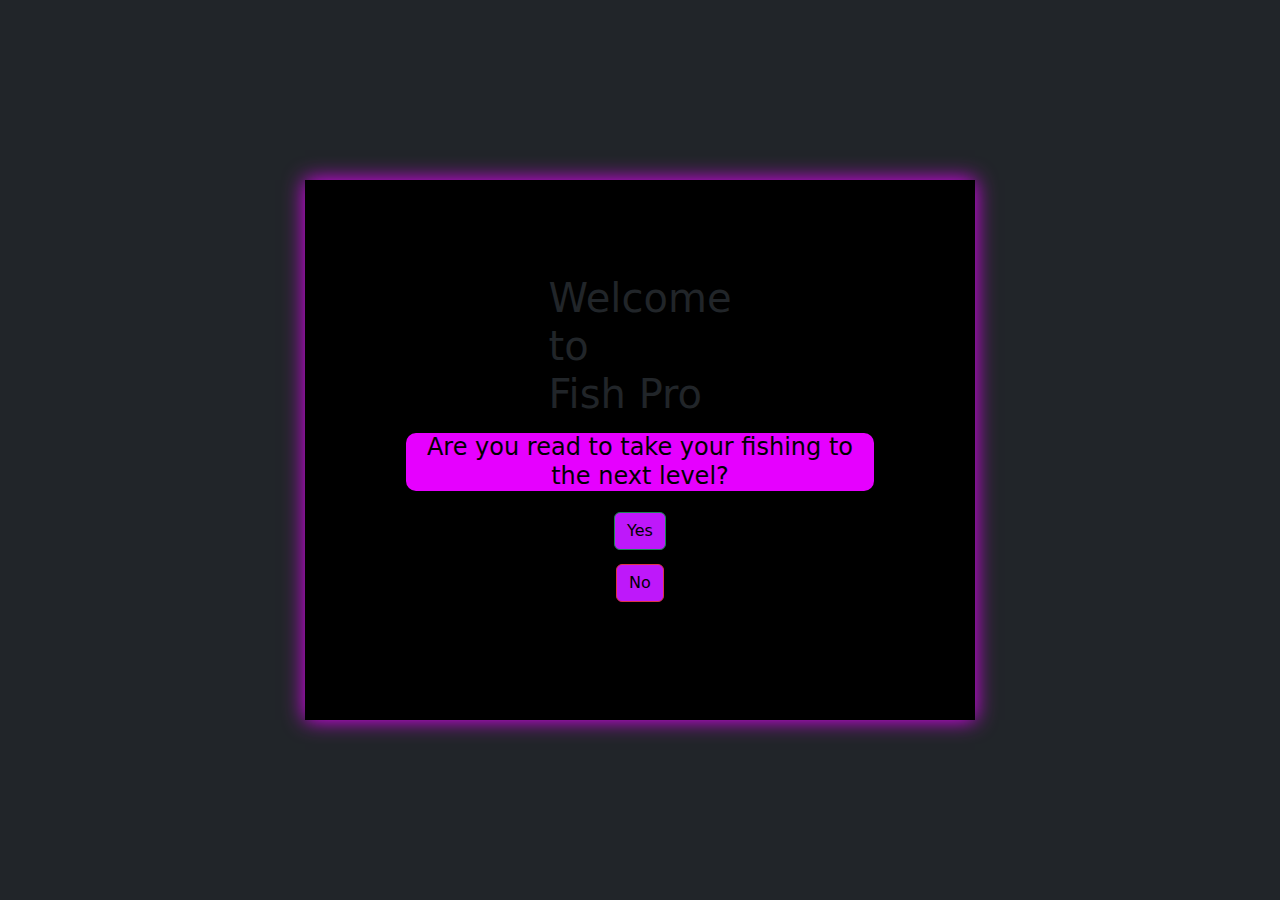
<file: index.html>
<!DOCTYPE html>
<html>
    <head>
        <meta charset="utf-8">
        <meta name="viewport" content="width=device-width, initial-scale=1">
        <title>Tervetuloa</title>
        <link rel="stylesheet" type="Text/css" href="/css/style.css">
        <link href="https://cdn.jsdelivr.net/npm/bootstrap@5.3.3/dist/css/bootstrap.min.css" rel="stylesheet" integrity="sha384-QWTKZyjpPEjISv5WaRU9OFeRpok6YctnYmDr5pNlyT2bRjXh0JMhjY6hW+ALEwIH" crossorigin="anonymous">
        <script src="https://cdnjs.cloudflare.com/ajax/libs/jquery/3.7.1/jquery.min.js"
                integrity="sha512-v2CJ7UaYy4JwqLDIrZUI/4hqeoQieOmAZNXBeQyjo21dadnwR+8ZaIJVT8EE2iyI61OV8e6M8PP2/4hpQINQ/g=="
                crossorigin="anonymous" referrerpolicy="no-referrer"></script>
        
    </head>
    <body class="bg-dark">
        <div name="Budy" id="budy" class="container d-flex justify-content-center align-items-center" style="height: 100vh;">
            <div class="black-box">
                <h1 class="teksti">Welcome<br>to<br> Fish Pro</h1>
    
                <h4 class="teksti1"> Are you read to take your fishing to the next level?</h4>
        
                <button type="button" class="btn btn-success" id="Button1">Yes</button>
                <button type="button" class="btn btn-danger" name="Button2"id  ="Button2">No</button>    
                <br>
    
            </div>
        </div>
    
    </body>
    <script src="/scriptit/scripts.js"></script>
    <script src="https://cdn.jsdelivr.net/npm/bootstrap@5.3.3/dist/js/bootstrap.bundle.min.js"
     integrity="sha384-YvpcrYf0tY3lHB60NNkmXc5s9fDVZLESaAA55NDzOxhy9GkcIdslK1eN7N6jIeHz" crossorigin="anonymous"></script>
</html>
</file>
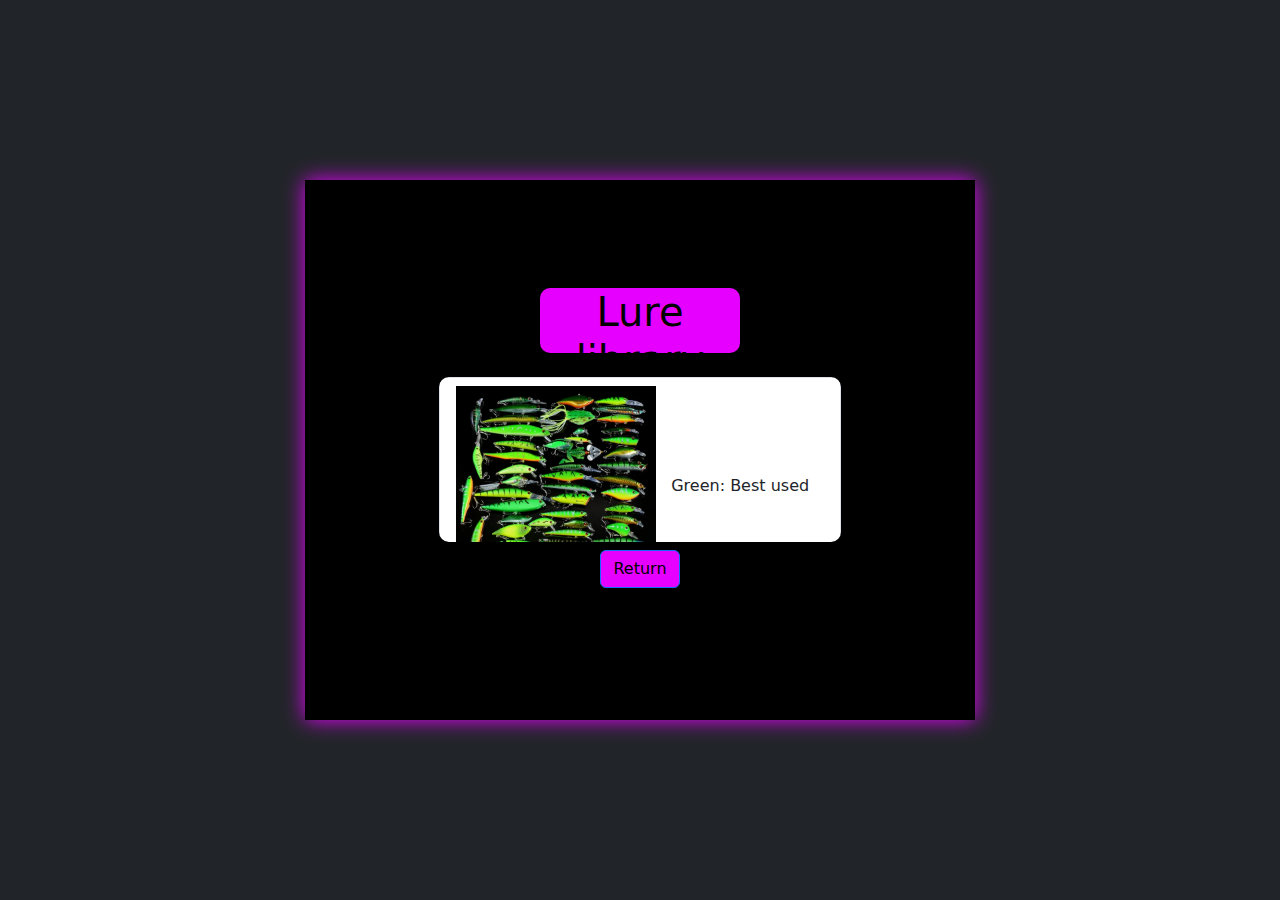
<file: LureLibrary.html>
<!DOCTYPE html>
<html>
    <head>
        <meta charset="utf-8">
        <meta name="viewport" content="width=device-width, initial-scale=1">
        <title>Menu</title>
        <link rel="stylesheet" type="Text/css" href="/css/style.css">
        <link href="https://cdn.jsdelivr.net/npm/bootstrap@5.3.3/dist/css/bootstrap.min.css" rel="stylesheet" integrity="sha384-QWTKZyjpPEjISv5WaRU9OFeRpok6YctnYmDr5pNlyT2bRjXh0JMhjY6hW+ALEwIH" crossorigin="anonymous">
        <script src="https://cdnjs.cloudflare.com/ajax/libs/jquery/3.7.1/jquery.min.js"
                integrity="sha512-v2CJ7UaYy4JwqLDIrZUI/4hqeoQieOmAZNXBeQyjo21dadnwR+8ZaIJVT8EE2iyI61OV8e6M8PP2/4hpQINQ/g=="
                crossorigin="anonymous" referrerpolicy="no-referrer"></script>
        
    </head>
    <body class="bg-dark">
    
        <div name="MenuBudy" id="MenuBudy" class="container d-flex justify-content-center align-items-center" style="height: 100vh;">
            
            <div class="black-box" name="box" id="box">
                
                <div class="black-box2" name="box2" id="box2">
                <h1 class="MenuTeksti">Lure library</h1>
    
                <div class="scrollable-list" id="scrollableList">
                    <ul class="list-group">
                        <li class="list-group-item">
                            <img src="LureImg/green.jpg" alt="Green Lure" class="list-image">
                            Green: Best used in sunny and warm conditions.
                        </li>
                        <li class="list-group-item">
                            <img src="LureImg/blue.jpg" alt="Blue Lure" class="list-image">
                            Blue: Ideal for cloudy and cold weather.
                        </li>
                        <li class="list-group-item">
                            <img src="LureImg/red.jpg" alt="Red Lure" class="list-image">
                            Red: Effective in sunny and hot conditions.
                        </li>
                        <li class="list-group-item">
                            <img src="LureImg/pink.jpg" alt="Pink Lure" class="list-image">
                            Pink: Works well in rainy weather.
                        </li>
                        <li class="list-group-item">
                            <img src="LureImg/charr.jpg" alt="Chartruse Lure" class="list-image">
                            Chartruse: Works well in rainy weather.
                        </li>
                        <li class="list-group-item">
                            <img src="LureImg/purple.jpg" alt="Purple Lure" class="list-image">
                            Purple: Works well in rainy weather.
                        </li>
                        <li class="list-group-item">
                            <img src="LureImg/black.jpg" alt="Black Lure" class="list-image">
                            Black: Works well in rainy weather.
                        </li>
                    </ul>
                </div>
                
                <button type="button" class="btn btn-primary" name="LureReturn" id="LureReturn">Return</button>      
                <br>
            </div>
    
            </div>
        </div>
    </body>
    <script src="/scriptit/scripts.js"></script>
    <script src="https://cdn.jsdelivr.net/npm/bootstrap@5.3.3/dist/js/bootstrap.bundle.min.js"
     integrity="sha384-YvpcrYf0tY3lHB60NNkmXc5s9fDVZLESaAA55NDzOxhy9GkcIdslK1eN7N6jIeHz" crossorigin="anonymous"></script>
</html>
</file>
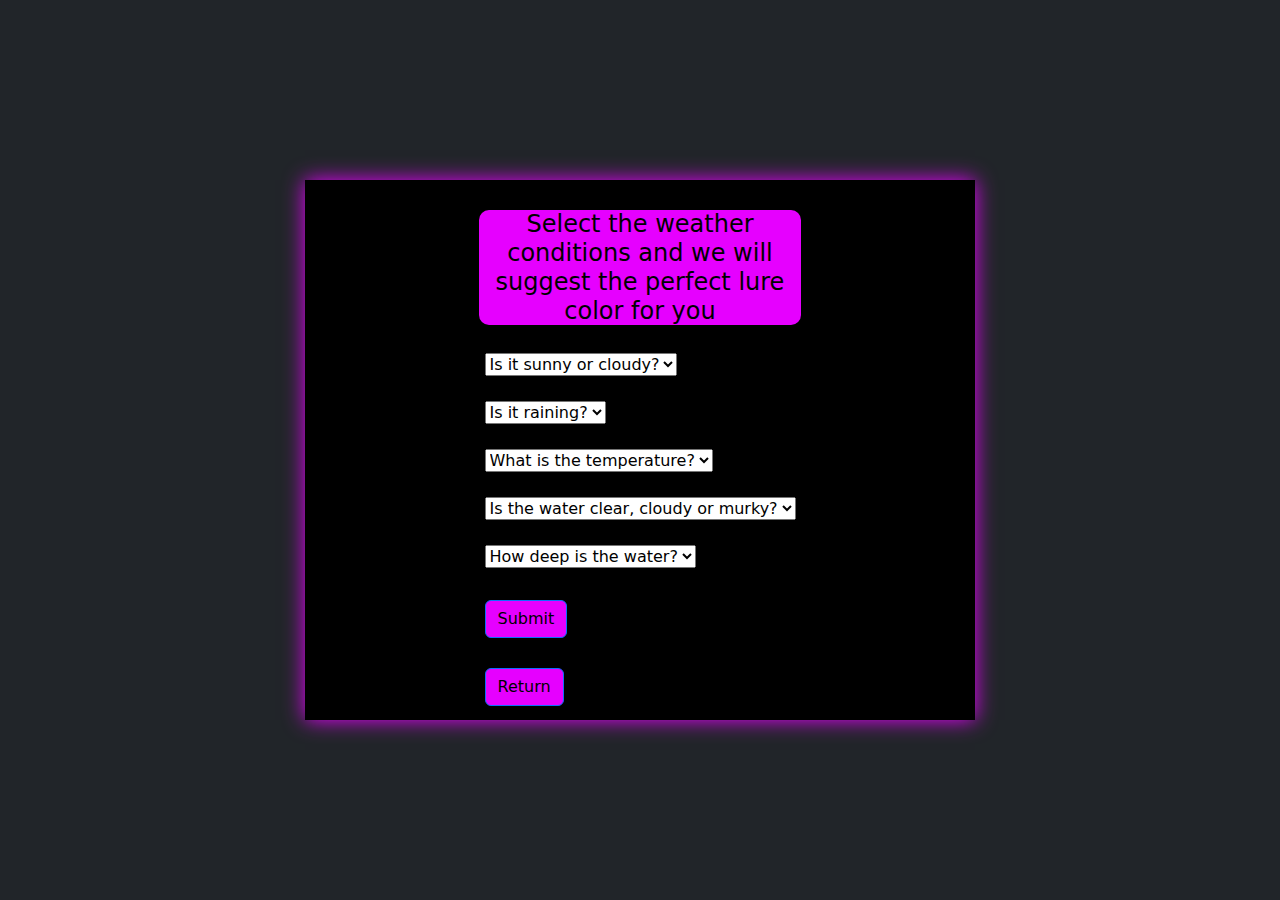
<file: LureSelector.html>
<!DOCTYPE html>
<html>
    <head>
        <meta charset="utf-8">
        <meta name="viewport" content="width=device-width, initial-scale=1">
        <title>Tervetuloa</title>
        <link rel="stylesheet" type="Text/css" href="/css/Lure.css">
        <link href="https://cdn.jsdelivr.net/npm/bootstrap@5.3.3/dist/css/bootstrap.min.css" rel="stylesheet" integrity="sha384-QWTKZyjpPEjISv5WaRU9OFeRpok6YctnYmDr5pNlyT2bRjXh0JMhjY6hW+ALEwIH" crossorigin="anonymous">
        <script src="https://cdnjs.cloudflare.com/ajax/libs/jquery/3.7.1/jquery.min.js"
                integrity="sha512-v2CJ7UaYy4JwqLDIrZUI/4hqeoQieOmAZNXBeQyjo21dadnwR+8ZaIJVT8EE2iyI61OV8e6M8PP2/4hpQINQ/g=="
                crossorigin="anonymous" referrerpolicy="no-referrer"></script>
        
    </head>
    <body class="bg-dark">
    
        <div name="MenuBudy" id="MenuBudy" class="container d-flex justify-content-center align-items-center" style="height: 100vh;">
            
            <div class="black-box" name="box" id="box">
                <div class="black-box2" name="box2" id="box2">
                <h4 class="teksti">Select the weather conditions and we will suggest the perfect lure color for you <br>  </h4>
                <br>
    
                <form onsubmit="lisaa(event)" id="addpage" method="get" action="summarypage.html">
                    
                        <select name="Sunny" id="Sunny" required>
                            <option value="" selected="selected">Is it sunny or cloudy?</option>
                          </select>
                          <br>
                          <br>
                        <select name="Rain" id="Rain" required>
                            <option value="" selected="selected">Is it raining?</option>
                          </select>
                        <br>
                        <span id="" class="error-message"></span>
                        <br>
                        <select name="Temp" id="Temp" required>
                            <option value="" selected="selected">What is the temperature?</option>
                        </select>
                        <br>
                        <br>
                        <select name="WaterClr" id="WaterClr" required>
                            <option value="" selected="selected">Is the water clear, cloudy or murky?</option>
                        </select>
                        <br>
                        <br>
                        <select name="WaterDpth" id="WaterDpth" required>
                            <option value="" selected="selected">How deep is the water?</option>
                        </select>

                <br>
                <br>
                <input type="submit" class="btn btn-primary" name="LureButton" id="LureButton" value="Submit">
                <br>
                <br>
                <button class="btn btn-primary" name="LureReturn" id="LureReturn">Return</button>
                <br>
                <br>
            </div>
    
            </div>
        </div>
    </body>
    <script src="/scriptit/scriptsLure.js"></script>
    <script src="https://cdn.jsdelivr.net/npm/bootstrap@5.3.3/dist/js/bootstrap.bundle.min.js"
     integrity="sha384-YvpcrYf0tY3lHB60NNkmXc5s9fDVZLESaAA55NDzOxhy9GkcIdslK1eN7N6jIeHz" crossorigin="anonymous"></script>
</html>
</file>
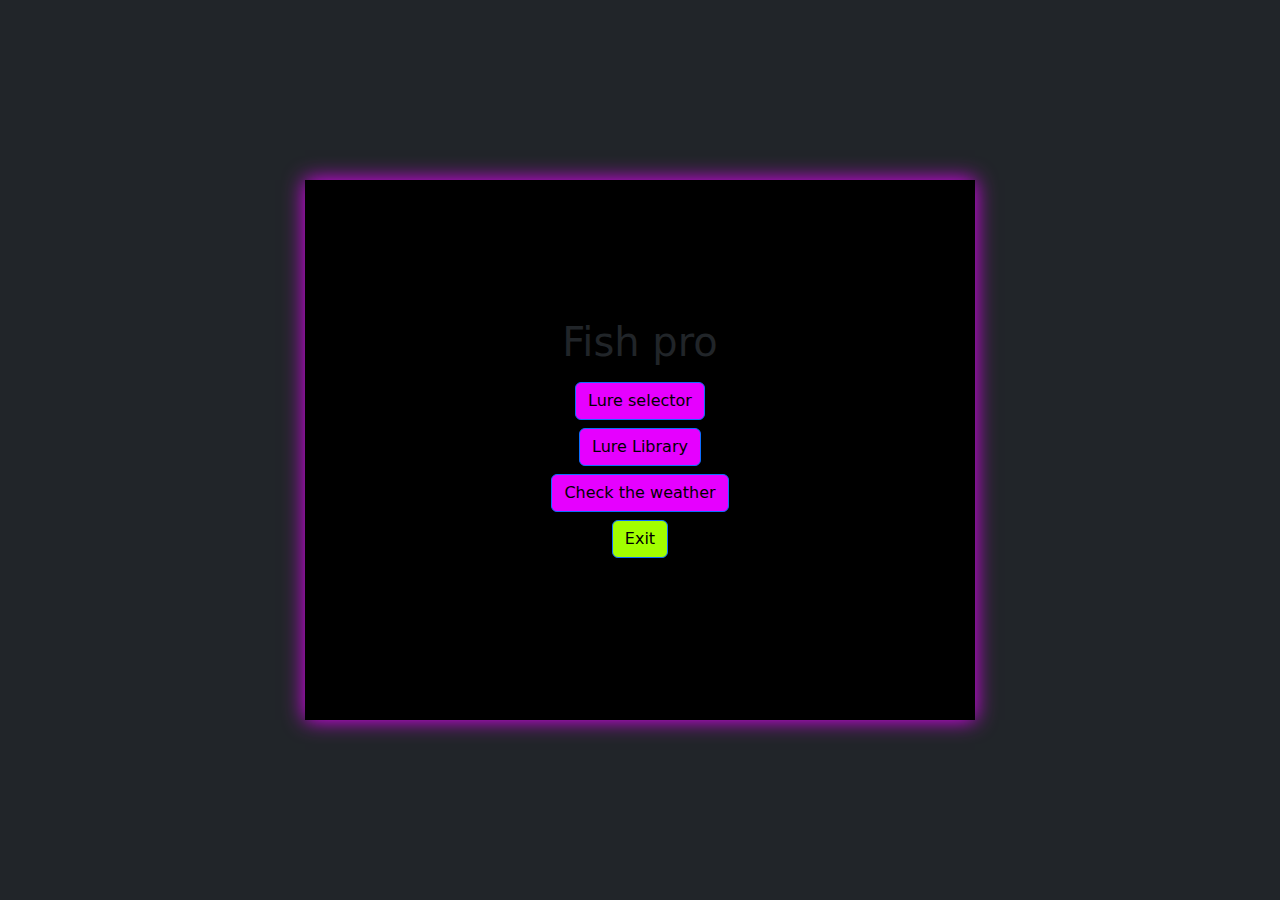
<file: menu.html>
<!DOCTYPE html>
<html>
    <head>
        <meta charset="utf-8">
        <meta name="viewport" content="width=device-width, initial-scale=1">
        <title>Menu</title>
        <link rel="stylesheet" type="Text/css" href="/css/style.css">
        <link href="https://cdn.jsdelivr.net/npm/bootstrap@5.3.3/dist/css/bootstrap.min.css" rel="stylesheet" integrity="sha384-QWTKZyjpPEjISv5WaRU9OFeRpok6YctnYmDr5pNlyT2bRjXh0JMhjY6hW+ALEwIH" crossorigin="anonymous">
        <script src="https://cdnjs.cloudflare.com/ajax/libs/jquery/3.7.1/jquery.min.js"
                integrity="sha512-v2CJ7UaYy4JwqLDIrZUI/4hqeoQieOmAZNXBeQyjo21dadnwR+8ZaIJVT8EE2iyI61OV8e6M8PP2/4hpQINQ/g=="
                crossorigin="anonymous" referrerpolicy="no-referrer"></script>
        
    </head>
    <body class="bg-dark">
    
        <div name="MenuBudy" id="MenuBudy" class="container d-flex justify-content-center align-items-center" style="height: 100vh;">
            
            <div class="black-box" name="box" id="box">
                
                <div class="black-box2" name="box2" id="box2">
                <h1 class="teksti">Fish pro</h1>
    
                
                <button type="button" class="btn btn-primary" name="MenuButton1" id="MenuButton1">Lure selector</button>
                <button type="button" class="btn btn-primary" name="MenuButton2" id="MenuButton2">Lure Library</button>
                <button type="button" class="btn btn-primary" name="MenuButton3" id="MenuButton3">Check the weather</button>
                <button type="button" class="btn btn-primary" name="MenuButton4" id="MenuButton4">Exit</button>      
                <br>
            </div>
    
            </div>
        </div>
    </body>
    <script src="/scriptit/scripts.js"></script>
    <script src="https://cdn.jsdelivr.net/npm/bootstrap@5.3.3/dist/js/bootstrap.bundle.min.js"
     integrity="sha384-YvpcrYf0tY3lHB60NNkmXc5s9fDVZLESaAA55NDzOxhy9GkcIdslK1eN7N6jIeHz" crossorigin="anonymous"></script>
</html>
</file>
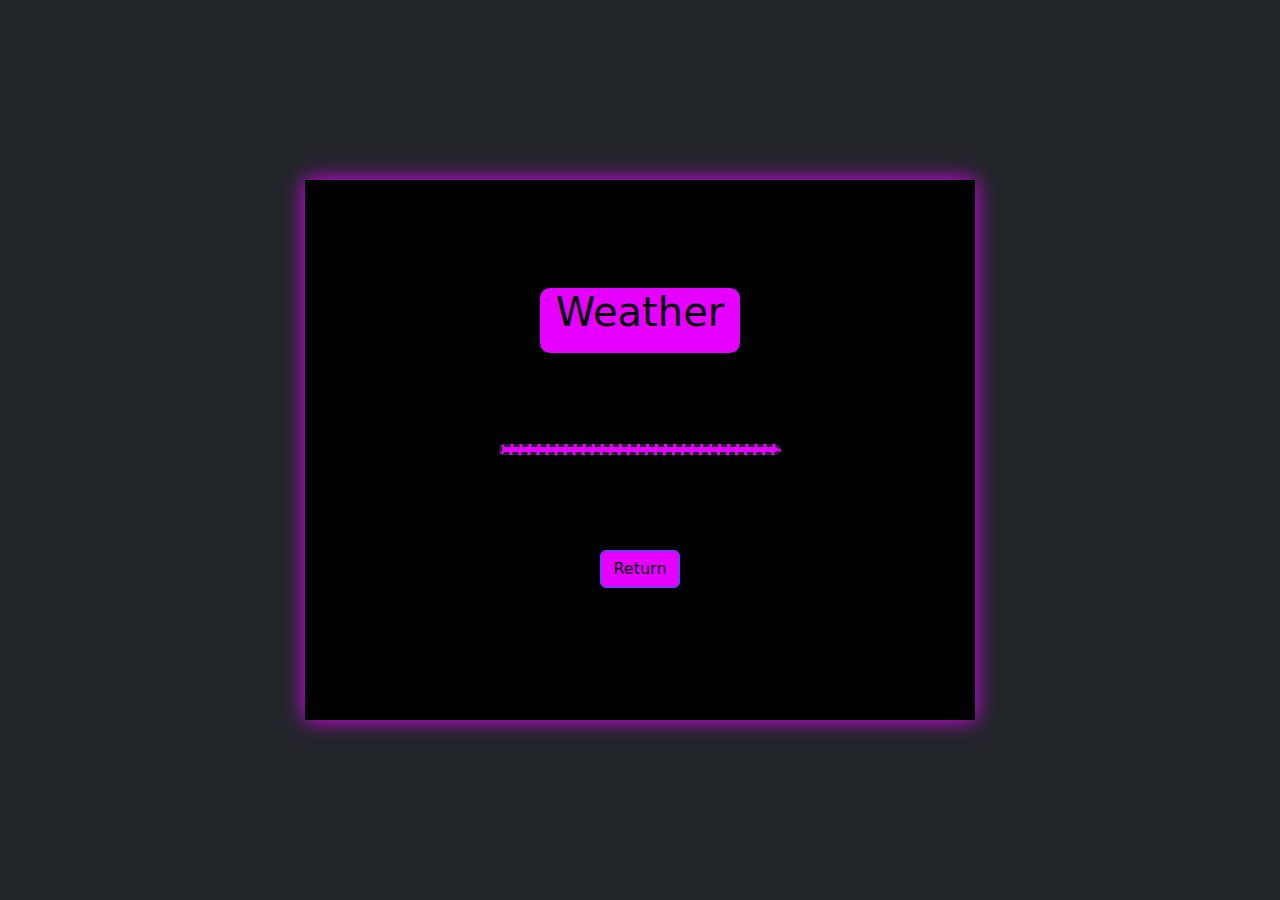
<file: weather.html>
<!DOCTYPE html>
<html>
    <head>
        <meta charset="utf-8">
        <meta name="viewport" content="width=device-width, initial-scale=1">
        <title>Menu</title>
        <link rel="stylesheet" type="Text/css" href="/css/style.css">
        <link href="https://cdn.jsdelivr.net/npm/bootstrap@5.3.3/dist/css/bootstrap.min.css" rel="stylesheet" integrity="sha384-QWTKZyjpPEjISv5WaRU9OFeRpok6YctnYmDr5pNlyT2bRjXh0JMhjY6hW+ALEwIH" crossorigin="anonymous">
        <script src="https://cdnjs.cloudflare.com/ajax/libs/jquery/3.7.1/jquery.min.js"
                integrity="sha512-v2CJ7UaYy4JwqLDIrZUI/4hqeoQieOmAZNXBeQyjo21dadnwR+8ZaIJVT8EE2iyI61OV8e6M8PP2/4hpQINQ/g=="
                crossorigin="anonymous" referrerpolicy="no-referrer"></script>
        
    </head>
    <body class="bg-dark">
    
        <div name="MenuBudy" id="MenuBudy" class="container d-flex justify-content-center align-items-center" style="height: 100vh;">
            
            <div class="black-box" name="box" id="box">
                
                <div class="black-box2" name="box2" id="box2">
                <h1 class="MenuTeksti">Weather</h1>

                <div id="weatherInfo"></div>
    
                
                <button type="button" class="btn btn-primary" name="LureReturn" id="LureReturn">Return</button>       
                <br>
            </div>
    
            </div>
        </div>
    </body>
    <script src="/scriptit/WeatherScript.js"></script>
    <script src="https://cdn.jsdelivr.net/npm/bootstrap@5.3.3/dist/js/bootstrap.bundle.min.js"
     integrity="sha384-YvpcrYf0tY3lHB60NNkmXc5s9fDVZLESaAA55NDzOxhy9GkcIdslK1eN7N6jIeHz" crossorigin="anonymous"></script>
</html>
</file>
<file: css/style.css>
.black-box {
    width: 60%;  
    height: 60%; 
    background-color: black;
    box-shadow: 0 0 20px rgb(230, 0, 255); 
    flex-direction: column;
    display: flex;
    align-items: center;
    justify-content: center;
}
.IntroTeksti {
    margin-top: 5%;
    color: black;
    text-align: center;
    background-color: rgb(230, 0, 255); 
    border-radius: 10px;
    width: 50%;
    height: 60%;
    margin-bottom: 1%;
}

.teksti1 {
    margin-top: 1%;
    color: black;
    text-align: center;
    background-color: rgb(230, 0, 255);
    border-radius: 10px;
    width: 70%;
}
.btn {
    margin-top: 2%;
}

p{
    background-color: rgb(230, 0, 255); 
    border-radius: 10px;
    width: 45%;

}

.bye{
    display: none;
    color: brown;
}
.black-box2 {
    width: 60%;  
    height: 60%; 
    background-color: black;
    
    flex-direction: column;
    display: flex;
    align-items: center;
    justify-content: center;
}
.btn-primary{
    background-color: rgb(230, 0, 255) !important;
    color: black !important;
}
.btn-primary:hover {
    color: #cae30c;
    background-color: #cae30c !important;
    border-color: #cae30c !important;

}
#MenuButton4{
    background-color: rgb(162, 255, 0) !important;
    color: black;

}
#MenuButton4:hover{
    background-color: blueviolet !important;
}
.MenuTeksti {
    color: black;
    text-align: center;
    background-color: rgb(230, 0, 255); 
    border-radius: 10px;
    width: 50%;
    height: 20%;
    margin-bottom: 1%;
}

.scrollable-list {
    width: 100%;
    height: 600px;
    overflow-y: auto;
    background-color:rgb(230, 0, 255);
    border-radius: 10px;
    margin-top: 20px;
}

.list-group-item {
    background-color: (230, 0, 255);
    color: black;
    border: none;
}
.list-image {
    width: 200px; 
    height: 200px; 
    margin-right: 10px;
    
}
#weatherInfo{
    width: 70%;
    padding-top: 5px;
    background-color: rgb(230, 0, 255);
    margin: auto;
    text-align: center;
    border-radius: 10px;
    border-style: dashed;
}

.FareWell{
    display: none;
    color: brown;
}
#Button1{
    background-color: rgb(190, 24, 250) !important;
    color: black;

}
#Button1:hover{
    background-color: rgb(177, 226, 43) !important;
}
#Button2{
    background-color: rgb(190, 24, 250) !important;
    color: black;

}
#Button2:hover{
    background-color: rgb(255, 0, 0) !important;
}
</file>
<file: css/Lure.css>
.black-box {
    width: 60%;  
    height: 60%; 
    background-color: black;
    box-shadow: 0 0 20px rgb(230, 0, 255); 
    flex-direction: column;
    display: flex;
    align-items: center;
    justify-content: center;
}
.teksti {
    margin-top: 10%;
    color: black;
    text-align: center;
    background-color: rgb(230, 0, 255); 
    border-radius: 10px;
    width: 80%;

    margin-bottom: 1%;
}

.teksti1 {
    margin-top: 1%;
    color: black;
    text-align: center;
    background-color: rgb(230, 0, 255);
    border-radius: 10px;
    width: 70%;
}
.btn {
    margin-top: 2%;
}

p{
    background-color: rgb(230, 0, 255); 
    border-radius: 10px;
    width: 45%;

}

.bye{
    display: none;
    color: brown;
}
.black-box2 {
    width: 60%;  
    height: 60%; 
    background-color: black;
    
    flex-direction: column;
    display: flex;
    align-items: center;
    justify-content: center;
}
.btn-primary{
    background-color: rgb(230, 0, 255) !important;
    color: black !important;
}
.btn-primary:hover {
    color: #cae30c;
    background-color: #cae30c !important;
    border-color: #cae30c !important;

}
#MenuButton4{
    background-color: rgb(162, 255, 0) !important;
    color: black;

}
#MenuButton4:hover{
    background-color: blueviolet !important;
}
div#preloader {
    background: url("../workimage/ajax-loader.gif") no-repeat scroll center center #000000;
    height: 100%;
    position: fixed;
    width: 100%;
    z-index: 999;
}
.ResultTeksti {
    margin-top: 10%;
    color: black;
    text-align: center;
    background-color: rgb(230, 0, 255); 
    border-radius: 10px;
    width: 50%;

    margin-bottom: 1%;
}
</file>
